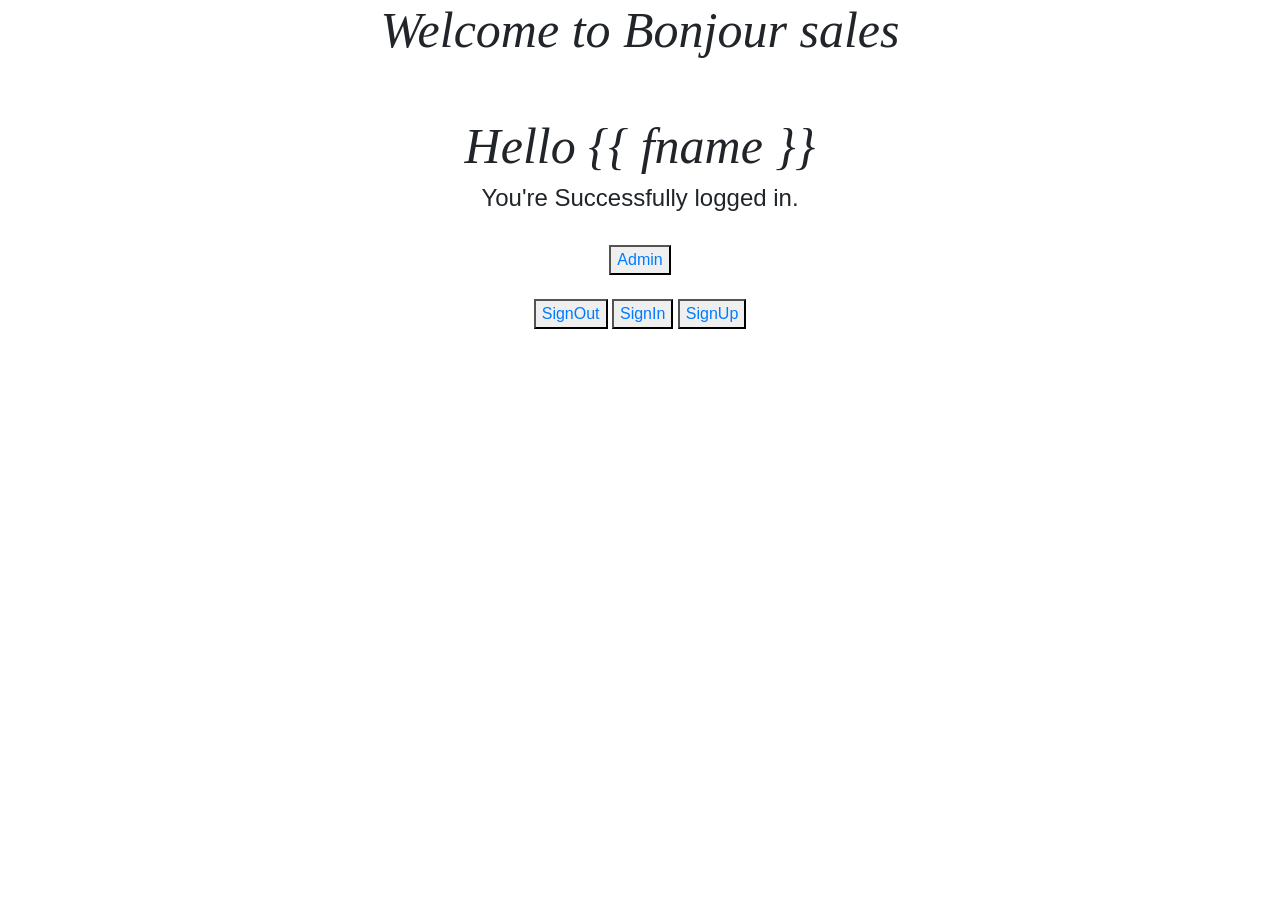
<file: index.html>
<html>
    
<head>
	<title>Login</title>
	<link rel="stylesheet" href="https://stackpath.bootstrapcdn.com/bootstrap/4.1.3/css/bootstrap.min.css" integrity="sha384-MCw98/SFnGE8fJT3GXwEOngsV7Zt27NXFoaoApmYm81iuXoPkFOJwJ8ERdknLPMO" crossorigin="anonymous">
	<script src="https://ajax.googleapis.com/ajax/libs/jquery/3.3.1/jquery.min.js"></script>
	<link rel="stylesheet" href="https://use.fontawesome.com/releases/v5.6.1/css/all.css" integrity="sha384-gfdkjb5BdAXd+lj+gudLWI+BXq4IuLW5IT+brZEZsLFm++aCMlF1V92rMkPaX4PP" crossorigin="anonymous">


	<style>
      h3{text-align: center; 
      font-family: Georgia, 'Times New Roman', Times, serif;
      font-style: italic;
      font-size: 50px;}
     h4{text-align: center;}
     button{text-align: center;}
     form{text-align: center;}
     body {
      background-image: url('https://png.pngtree.com/thumb_back/fw800/back_our/20190619/ourmid/pngtree-shopping-mall-supermarket-selection-merchandise-poster-background-material-image_133225.jpg');
      background-repeat: no-repeat;
      background-position: center;
      background-size: cover;
    }
	 html {
			margin: 0;
			padding: 0;
			height: 100%;
			background: #7abecc !important;
	    }
		.user_card {
			width: 350px;
			margin-top: auto;
			margin-bottom: auto;
			background: #74cfbf;
			position: relative;
			display: flex;
			justify-content: center;
			flex-direction: column;
			padding: 10px;
			box-shadow: 0 4px 8px 0 rgba(0, 0, 0, 0.2), 0 6px 20px 0 rgba(0, 0, 0, 0.19);
			-webkit-box-shadow: 0 4px 8px 0 rgba(0, 0, 0, 0.2), 0 6px 20px 0 rgba(0, 0, 0, 0.19);
			-moz-box-shadow: 0 4px 8px 0 rgba(0, 0, 0, 0.2), 0 6px 20px 0 rgba(0, 0, 0, 0.19);
			border-radius: 5px;

		}

		.form_container {
			margin-top: 20px;
		}

		#form-title{
			color: #fff;
			
		}

		.login_btn {
			width: 100%;
			background: #33ccff !important;
			color: white !important;
		}
		.login_btn:focus {
			box-shadow: none !important;
			outline: 0px !important;
		}
		.login_container {
			padding: 0 2rem;
		}
		.input-group-text {
			background: #f7ba5b !important;
			color: white !important;
			border: 0 !important;
			border-radius: 0.25rem 0 0 0.25rem !important;
		}
		.input_user,
		.input_pass:focus {
			box-shadow: none !important;
			outline: 0px !important;
		}

		#messages{
			background-color: grey;
			color: #fff;
			padding: 10px;
			margin-top: 10px;
		}
	</style>
</head>
<body>
    <h3>Welcome to Bonjour sales</h3>
    <br>
    <br>
    <h3>Hello {{ fname }}</h3>
    <h4>You're Successfully logged in.</h4>
    <br>
    <div class="text-center">
    <button type="submit"><a href="/post-admin">Admin</a></button>
	<br>
	<br>
    <button type="submit"><a href="/signout">SignOut</a></button>
    <button type="submit"><a href="/signin">SignIn</a></button>
    <button type="submit"><a href="/signup">SignUp</a></button>
    </div>
    

</body>
</html>
</file>
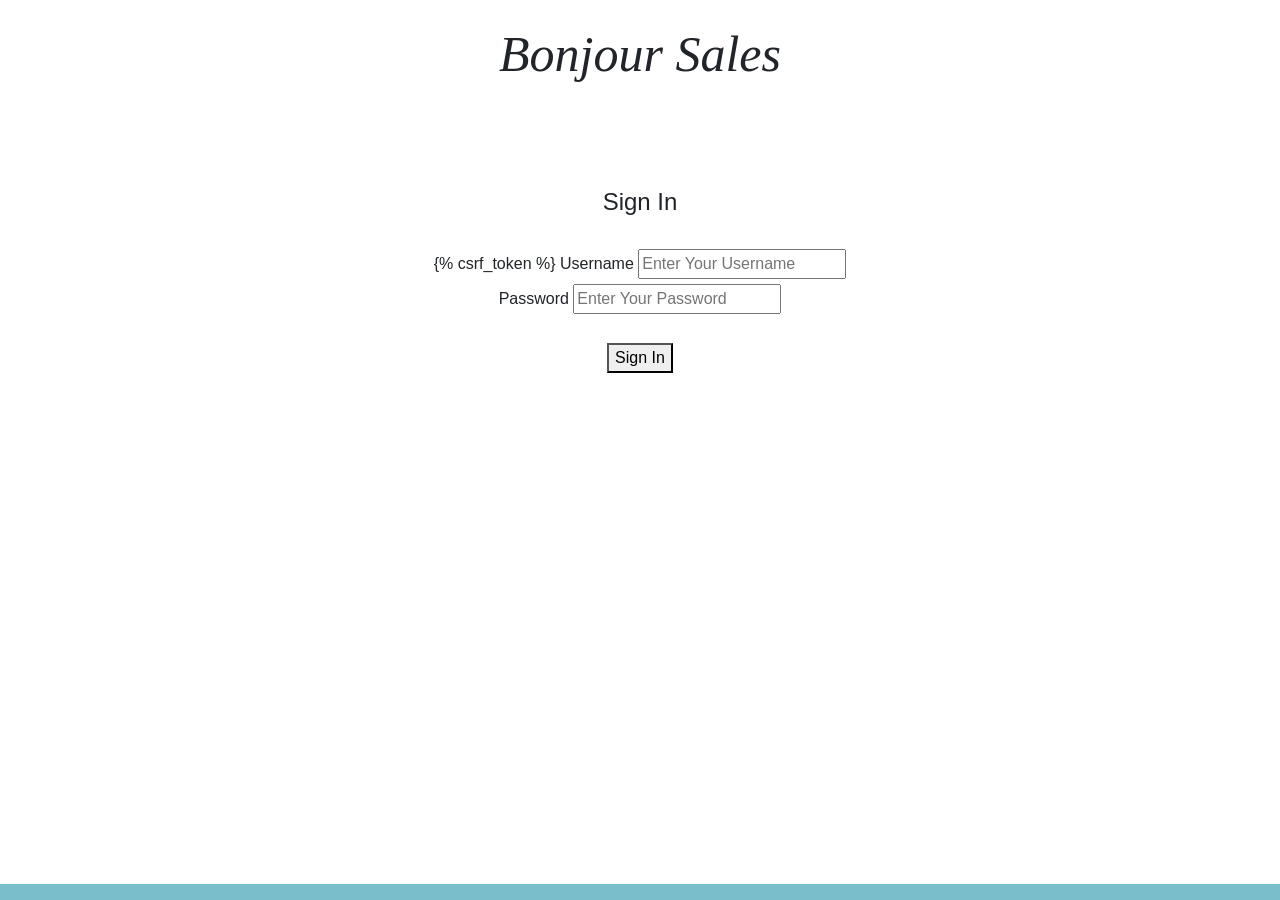
<file: signin.html>
<html>
    
<head>
	<title>Login</title>
  <link rel="stylesheet" href="C:\Users\hp\Desktop\django\mysite\myapp\templates\myapp\style.css" >
	<link rel="stylesheet" href="https://stackpath.bootstrapcdn.com/bootstrap/4.1.3/css/bootstrap.min.css" integrity="sha384-MCw98/SFnGE8fJT3GXwEOngsV7Zt27NXFoaoApmYm81iuXoPkFOJwJ8ERdknLPMO" crossorigin="anonymous">
	<script src="https://ajax.googleapis.com/ajax/libs/jquery/3.3.1/jquery.min.js"></script>
	<link rel="stylesheet" href="https://use.fontawesome.com/releases/v5.6.1/css/all.css" integrity="sha384-gfdkjb5BdAXd+lj+gudLWI+BXq4IuLW5IT+brZEZsLFm++aCMlF1V92rMkPaX4PP" crossorigin="anonymous">


	<style>
    h3{text-align: center; 
     font-family: Georgia, 'Times New Roman', Times, serif;
     font-style: italic;
     font-size: 50px;}
    h4{text-align: center;}
    form{text-align: center;}
    body {
      background-image: url('https://snacknation.com/wp-content/uploads/2021/05/shutterstock_285390023-2-scaled-e1622237782840.jpg');
      background-repeat: no-repeat;
      background-position: center;
      background-size: cover;
    }
		html {
			margin: 0;
			padding: 0;
			height: 100%;
			background: #7abecc !important;
      align-items: center;
		}
		.user_card {
			width: 350px;
			margin-top: auto;
			margin-bottom: auto;
			background: #74cfbf;
			position: relative;
			display: flex;
			justify-content: center;
			flex-direction: column;
			padding: 10px;
			box-shadow: 0 4px 8px 0 rgba(0, 0, 0, 0.2), 0 6px 20px 0 rgba(0, 0, 0, 0.19);
			-webkit-box-shadow: 0 4px 8px 0 rgba(0, 0, 0, 0.2), 0 6px 20px 0 rgba(0, 0, 0, 0.19);
			-moz-box-shadow: 0 4px 8px 0 rgba(0, 0, 0, 0.2), 0 6px 20px 0 rgba(0, 0, 0, 0.19);
			border-radius: 5px;

		}

		.form_container {
			margin-top: 20px;
		}

		#form-title{
			color: #fff;
			
		}

		.login_btn {
			width: 100%;
			background: #33ccff !important;
			color: white !important;
		}
		.login_btn:focus {
			box-shadow: none !important;
			outline: 0px !important;
		}
		.login_container {
			padding: 0 2rem;
		}
		.input-group-text {
			background: #f7ba5b !important;
			color: white !important;
			border: 0 !important;
			border-radius: 0.25rem 0 0 0.25rem !important;
		}
		.input_user,
		.input_pass:focus {
			box-shadow: none !important;
			outline: 0px !important;
		}

		#messages{
			background-color: grey;
			color: #fff;
			padding: 10px;
			margin-top: 10px;
		}
	</style>
</head>
<body>
  <br>
  <h3>Bonjour Sales</h3>
  <br>
  <br>
  <br>
  <br>
  <h4>Sign In</h4> 
  <br>
  <form action="/signin" method="post">
  {% csrf_token %}
    <label for="">Username</label>
    <input type="text" id="username" name="username" placeholder="Enter Your Username" Required>
    <br>
    <label for="">Password</label>
    <input type="password" id="pass1" name="pass1" placeholder="Enter Your Password " Required>
    <br>
    <br>
    <button type="submit">Sign In</button>
  </form> 
</body>
</html>
</file>
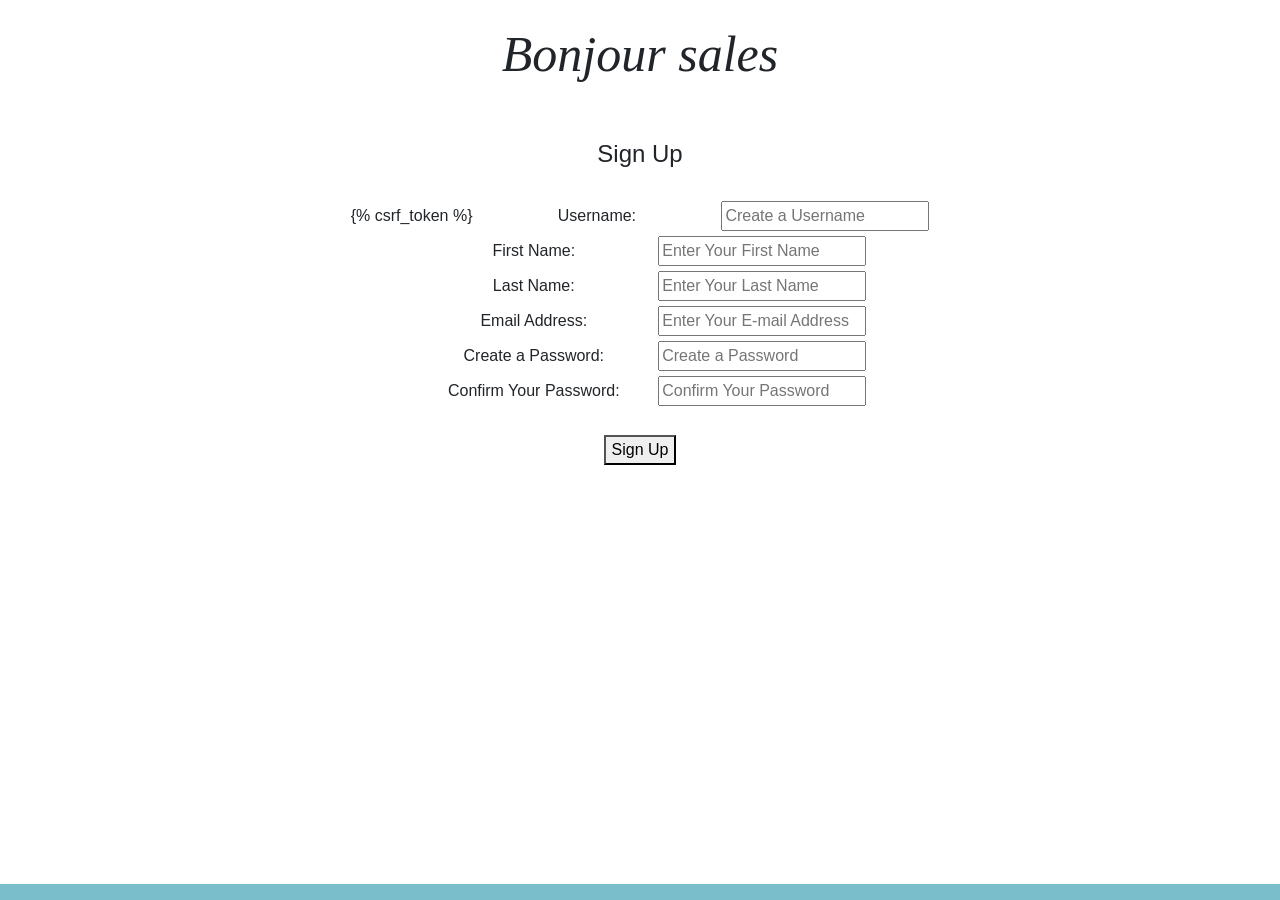
<file: signup.html>
<html>
    
<head>
	<title>Login</title>
	<link rel="stylesheet" href="https://stackpath.bootstrapcdn.com/bootstrap/4.1.3/css/bootstrap.min.css" integrity="sha384-MCw98/SFnGE8fJT3GXwEOngsV7Zt27NXFoaoApmYm81iuXoPkFOJwJ8ERdknLPMO" crossorigin="anonymous">
	<script src="https://ajax.googleapis.com/ajax/libs/jquery/3.3.1/jquery.min.js"></script>
	<link rel="stylesheet" href="https://use.fontawesome.com/releases/v5.6.1/css/all.css" integrity="sha384-gfdkjb5BdAXd+lj+gudLWI+BXq4IuLW5IT+brZEZsLFm++aCMlF1V92rMkPaX4PP" crossorigin="anonymous">

	<style>
    h3{text-align: center; 
     font-family: Georgia, 'Times New Roman', Times, serif;
     font-style: italic;
     font-size: 50px;}
    h4{text-align: center;}
    label{
      width: 240px;
      display: inline-block;
      text-align: center;
    }
    form{text-align: center;}
		body {
      background-image: url('https://images.pexels.com/photos/271639/pexels-photo-271639.jpeg?auto=compress&cs=tinysrgb&dpr=1&w=500');
      background-repeat: no-repeat;
      background-position: center;
      background-size: cover;
    }
		html {
			margin: 0;
			padding: 0;
			height: 100%;
			background: #7abecc !important;
		}
		.user_card {
			width: 350px;
			margin-top: auto;
			margin-bottom: auto;
			background: #74cfbf;
			position: relative;
			display: flex;
			justify-content: center;
			flex-direction: column;
			padding: 10px;
			box-shadow: 0 4px 8px 0 rgba(0, 0, 0, 0.2), 0 6px 20px 0 rgba(0, 0, 0, 0.19);
			-webkit-box-shadow: 0 4px 8px 0 rgba(0, 0, 0, 0.2), 0 6px 20px 0 rgba(0, 0, 0, 0.19);
			-moz-box-shadow: 0 4px 8px 0 rgba(0, 0, 0, 0.2), 0 6px 20px 0 rgba(0, 0, 0, 0.19);
			border-radius: 5px;

		}

		.form_container {
			margin-top: 20px;
		}

		#form-title{
			color: #fff;
		}
		.login_btn {
			width: 100%;
			background: #33ccff !important;
			color: white !important;
		}
		.login_btn:focus {
			box-shadow: none !important;
			outline: 0px !important;
		}
		.login_container {
			padding: 0 2rem;
		}
		.input-group-text {
			background: #f7ba5b !important;
			color: white !important;
			border: 0 !important;
			border-radius: 0.25rem 0 0 0.25rem !important;
		}
		.input_user,
		.input_pass:focus {
			box-shadow: none !important;
			outline: 0px !important;
		}

	</style>

</head>
<body>
  <br>
  <h3>Bonjour sales</h3>
  <br>
  <br>
  <h4>Sign Up</h4>   
  <br>
  <form action="/signup" method="post">
  {% csrf_token %}
    <label for=""> Username: </label>
    <input type="text" id="username" name="username" placeholder="Create a Username" Required>
    <br>
    <label for="">First Name:</label>
    <input type="text" id="fname" name="fname" placeholder="Enter Your First Name" Required>
    <br>
    <label for="">Last Name:</label>
    <input type="text" id="lname" name="lname" placeholder="Enter Your Last Name" Required>
    <br>
    <label for="">Email Address:</label>
    <input type="email" id="email" name="email" placeholder="Enter Your E-mail Address" Required>
    <br>
    <label for="">Create a Password:</label>
    <input type="password" id="pass1" name="pass1" placeholder="Create a Password " Required>
    <br>
    <label for="">Confirm Your Password:</label>
    <input type="password" id="pass2" name="pass2" placeholder="Confirm Your Password" Required>
    <br>
    <br>
    <button type="submit">Sign Up</button>
    </form>

</body>
</html>
</file>
